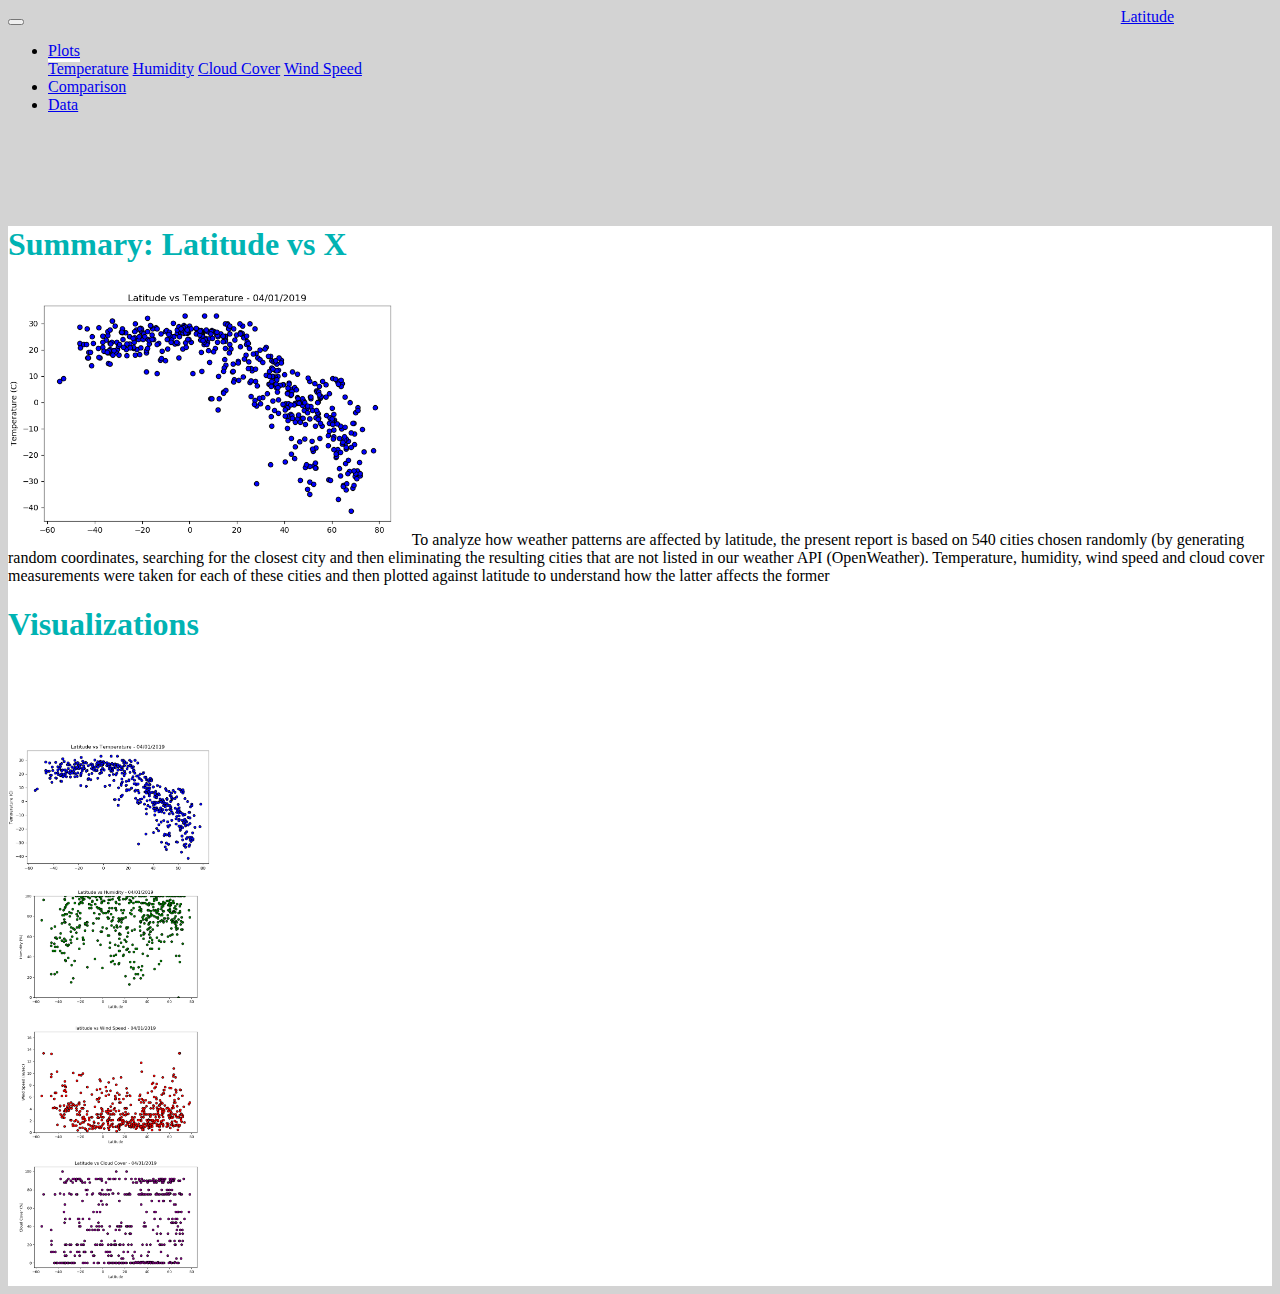
<file: index.html>
<!DOCTYPE html>
<html lang = "en-us">
<title> Weather - Home</title>
<head>
<meta charset = "utf-8">
<meta name="viewport" content="width=device-width, initial-scale=1.0">
<link rel="stylesheet" href="https://stackpath.bootstrapcdn.com/bootstrap/4.1.3/css/bootstrap.min.css" integrity="sha384-MCw98/SFnGE8fJT3GXwEOngsV7Zt27NXFoaoApmYm81iuXoPkFOJwJ8ERdknLPMO" crossorigin="anonymous">
<link rel = "stylesheet" href = "style.css"

</head>
<body>
 <div id="app" class="container-fluid">
   <nav class="navbar navbar-expand-md navbar-dark bg-info">
    <a href="#" class="navbar-brand">Latitude</a>
    <button class="navbar-toggler" type="button" data-toggle="collapse" data-target="#navbar4">
        <span class="navbar-toggler-icon"></span>
    </button>
    <div class="navbar-collapse collapse justify-content-stretch" id="navbar4">
        <ul class="navbar-nav ml-auto">
		  <li class="nav-item dropdown">
			<a class="nav-link dropdown-toggle" href="#" id="navbarDropdown" role="button" data-toggle="dropdown" aria-haspopup="true" aria-expanded="false">
			  Plots
			</a>
			<div class="dropdown-menu" aria-labelledby="navbarDropdown">
			  <a class="dropdown-item" href="./temperature.html">Temperature</a>
			  <a class="dropdown-item" href="./humidity.html">Humidity</a>
			  <a class="dropdown-item" href="./clouds.html">Cloud Cover</a>
			  <a class="dropdown-item" href="./wind.html">Wind Speed</a>
			  <div class="dropdown-divider"></div>
			
			</div>
		  </li>		
          
          <li class="nav-item">
              <a class="nav-link" href="./comparisons.html">Comparison</a>
          </li>
          <li class="nav-item">
              <a class="nav-link" href="./data.html">Data</a>
          </li>		
        </ul>
    </div>
</nav>
</div>
<div class = "containerfluid space">
</div>

        
        
    <div class="container main">
        <article class="row single-post mt-5 no-gutters">
            <div class="col-md-8 sm-12">
                <div class="image-wrapper float-left pr-3">
                    <h1>Summary: Latitude vs X</h1>
                    <img src="lat_vs_temp.png" alt="latitude vs temperature chart", width="400", height="auto">
                    
                   To analyze how weather patterns are affected by latitude, the present report is based on 540 cities chosen randomly (by generating random coordinates, searching for the closest city and then eliminating the resulting cities that are not listed in our weather API (OpenWeather). Temperature, humidity, wind speed and cloud cover measurements were taken for each of these cities and then plotted against latitude to understand how the latter affects the former
                 
                </div>
                   
            </div>
        
            
    



            
        <div class="col-md-4 sm-12">
                  
            <h1>Visualizations</h1>
            <div class = "containerfluid space">
            </div>
            <div class="row">
                <div class="col"><img src="lat_vs_temp.png" alt="latitude vs temperature scatter plot", width="210", height="auto"/></div>
                <div class="col"><img src="lat_vs_hum.png" alt ="latitude vs humidity scatter plot", width="210", height="auto"/></div>
                <div class="col"><img src="lat_vs_wind.png" alt = "latitude vs wind speed scatter plot", width="210", height="auto"/></div>
                <div class="col"><img src="lat_vs_cloud.png" alt = "latitude vs cloud cover scatter plot", width="210", height="auto"/></div>
            </div>
        </div>
        </article>
    </div>



    
    
  

<script src="https://code.jquery.com/jquery-3.3.1.slim.min.js" integrity="sha384-q8i/X+965DzO0rT7abK41JStQIAqVgRVzpbzo5smXKp4YfRvH+8abtTE1Pi6jizo" crossorigin="anonymous"></script>
<script src="https://cdnjs.cloudflare.com/ajax/libs/popper.js/1.14.3/umd/popper.min.js" integrity="sha384-ZMP7rVo3mIykV+2+9J3UJ46jBk0WLaUAdn689aCwoqbBJiSnjAK/l8WvCWPIPm49" crossorigin="anonymous"></script>
<script src="https://stackpath.bootstrapcdn.com/bootstrap/4.1.3/js/bootstrap.min.js" integrity="sha384-ChfqqxuZUCnJSK3+MXmPNIyE6ZbWh2IMqE241rYiqJxyMiZ6OW/JmZQ5stwEULTy" crossorigin="anonymous"></script>
</body>
</html>
</file>
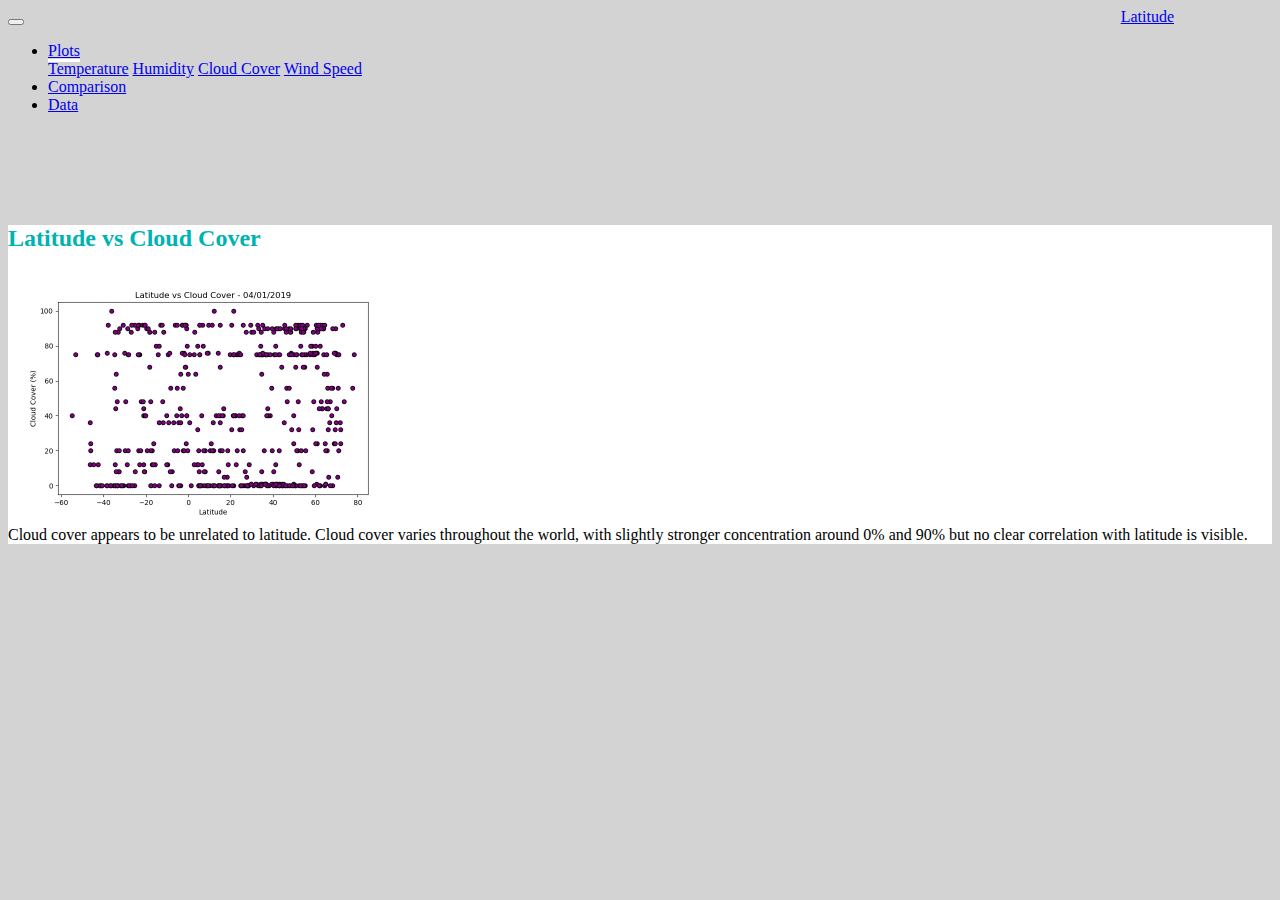
<file: clouds.html>
<!DOCTYPE html>
<html lang = "en-us">
<title> Weather - Latitude vs Cloud Cover</title>
<head>
<meta charset = "utf-8">
<link rel="stylesheet" href="https://stackpath.bootstrapcdn.com/bootstrap/4.1.3/css/bootstrap.min.css" integrity="sha384-MCw98/SFnGE8fJT3GXwEOngsV7Zt27NXFoaoApmYm81iuXoPkFOJwJ8ERdknLPMO" crossorigin="anonymous">
<link rel = "stylesheet" href = "style.css"

</head>
<body>
 <div id="app" class="container-fluid">
    <nav class="navbar navbar-expand-md navbar-dark bg-info">
        <a href="./index.html" class="navbar-brand">Latitude</a>
            <button class="navbar-toggler" type="button" data-toggle="collapse" data-target="#navbar4">
                <span class="navbar-toggler-icon"></span>
            </button>
        <div class="navbar-collapse collapse justify-content-stretch" id="navbar4">
            <ul class="navbar-nav ml-auto">
		        <li class="nav-item dropdown">
			        <a class="nav-link dropdown-toggle" href="#" id="navbarDropdown" role="button" data-toggle="dropdown" aria-haspopup="true" aria-expanded="false">
			        Plots
			        </a>
			        <div class="dropdown-menu" aria-labelledby="navbarDropdown">
			        <a class="dropdown-item" href="./temperature.html">Temperature</a>
			        <a class="dropdown-item" href="./humidity.html">Humidity</a>
			        <a class="dropdown-item" href="#">Cloud Cover</a>
			        <a class="dropdown-item" href="./wind.html">Wind Speed</a>
			  
			
			        </div>
		        </li>		
          
                <li class="nav-item">
                <a class="nav-link" href="./comparisons.html">Comparison</a>
                </li>
                <li class="nav-item">
                    <a class="nav-link" href="./data.html">Data</a>
                </li>		
            </ul>
        </div>
    </nav>
</div>
<div class = "containerfluid space">
</div>

<div class = "container main">
    <div class = "row title">
        <h2>Latitude vs Cloud Cover</h2>
        
        <div class="container">
             <article class="row single-post mt-5 no-gutters">
                <div class="col-md-12">
                    <div class="image-wrapper float-left pr-3">
                        <img src="lat_vs_cloud.png" alt="latitude vs Cloud Cover chart", width="400", height="auto">
                    </div>
                    <div class="single-post-content-wrapper p-3">
                    Cloud cover appears to be unrelated to latitude. Cloud cover varies throughout the world, with slightly stronger concentration around 0% and 90% but no clear correlation with latitude is visible.
                    </div>
                </div>
            </article>
        </div>
    </div>
</div>


    
    
  


</body>
</html>
</file>
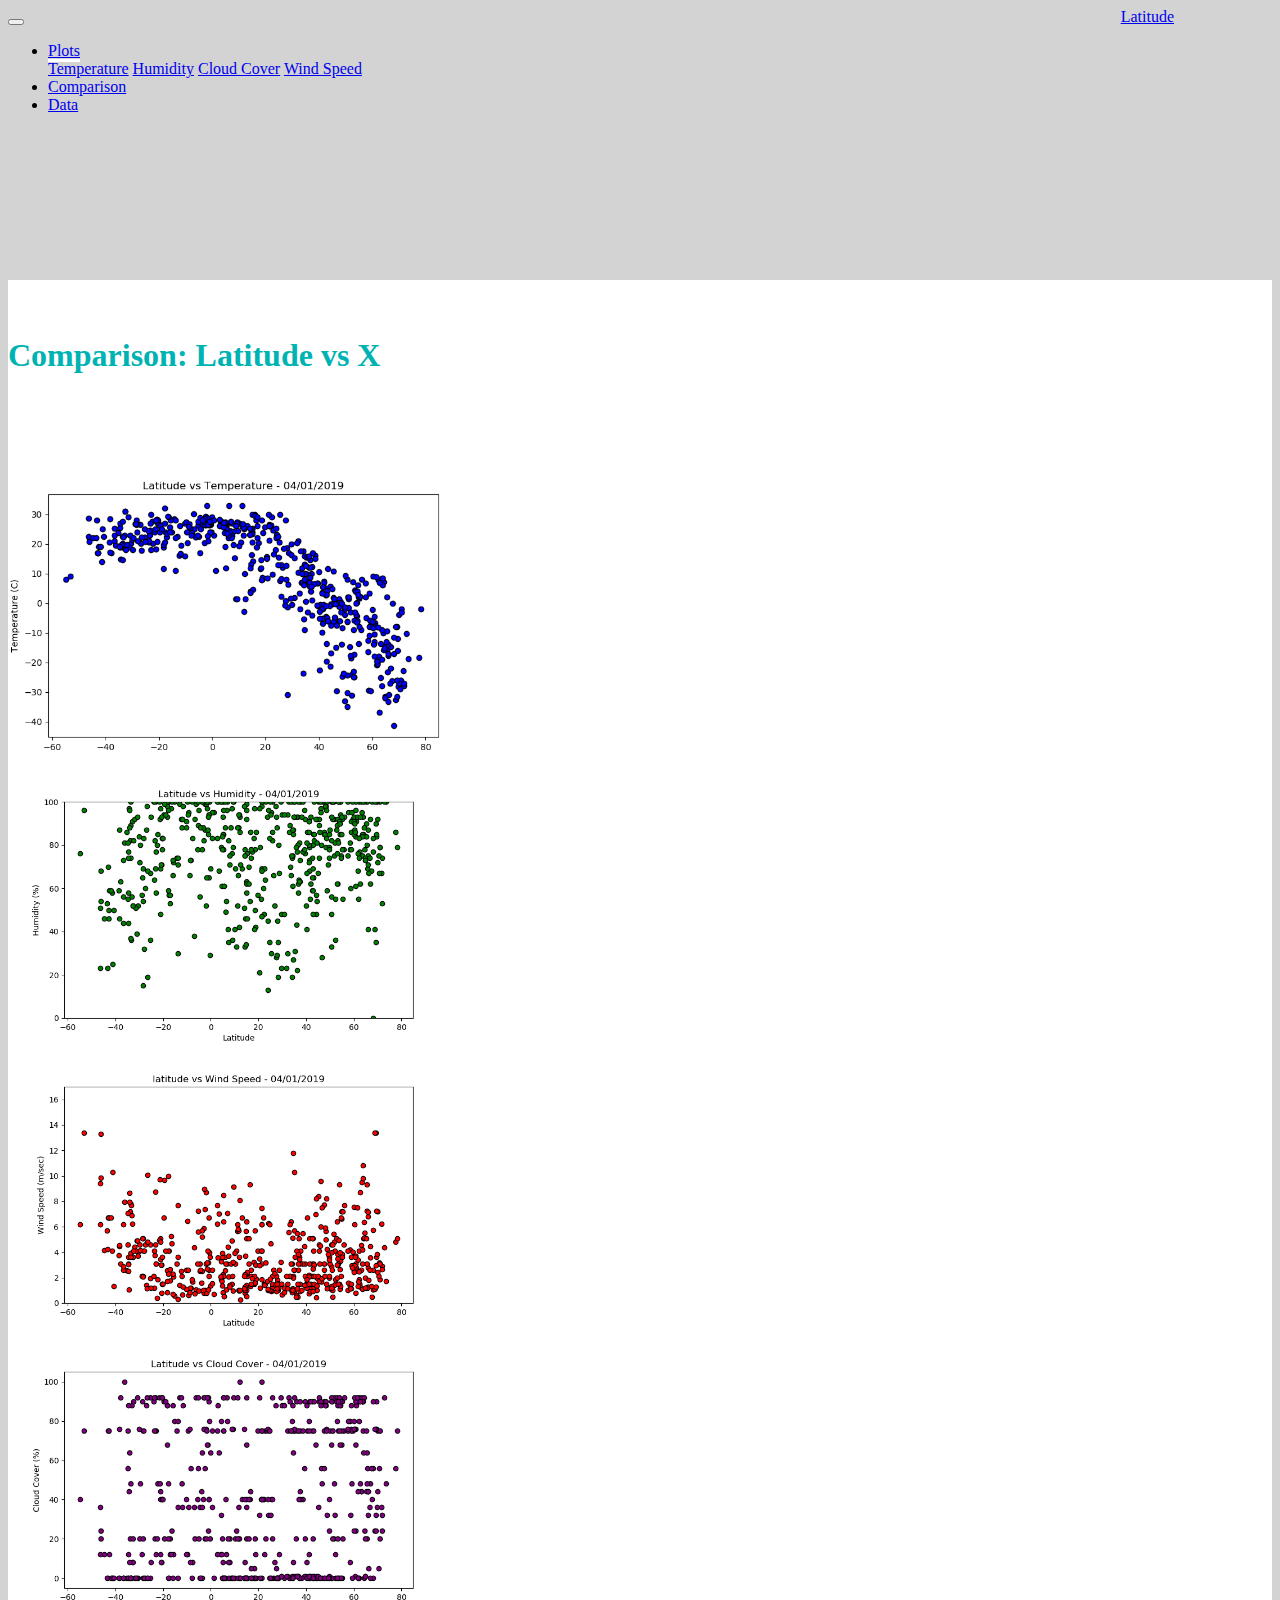
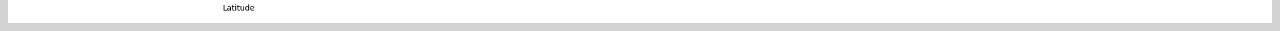
<file: comparisons.html>
<!DOCTYPE html>
<html lang = "en-us">
<title> Weather - Comparisons</title>
<head>
<meta charset = "utf-8">
<link rel="stylesheet" href="https://stackpath.bootstrapcdn.com/bootstrap/4.1.3/css/bootstrap.min.css" integrity="sha384-MCw98/SFnGE8fJT3GXwEOngsV7Zt27NXFoaoApmYm81iuXoPkFOJwJ8ERdknLPMO" crossorigin="anonymous">
<link rel = "stylesheet" href = "style.css"

</head>
<body>
 <div id="app" class="container-fluid">
   <nav class="navbar navbar-expand-md navbar-dark bg-info">
    <a href="./index.html" class="navbar-brand">Latitude</a>
    <button class="navbar-toggler" type="button" data-toggle="collapse" data-target="#navbar4">
        <span class="navbar-toggler-icon"></span>
    </button>
    <div class="navbar-collapse collapse justify-content-stretch" id="navbar4">
        <ul class="navbar-nav ml-auto">
		  <li class="nav-item dropdown">
			<a class="nav-link dropdown-toggle" href="#" id="navbarDropdown" role="button" data-toggle="dropdown" aria-haspopup="true" aria-expanded="false">
			  Plots
			</a>
			<div class="dropdown-menu" aria-labelledby="navbarDropdown">
			  <a class="dropdown-item" href="./temperature.html">Temperature</a>
			  <a class="dropdown-item" href="./humidity.html">Humidity</a>
			  <a class="dropdown-item" href="./clouds.html">Cloud Cover</a>
			  <a class="dropdown-item" href="./wind.html">Wind Speed</a>
			  <div class="dropdown-divider"></div>
			
			</div>
		  </li>		
          
          <li class="nav-item">
              <a class="nav-link" href="#">Comparison</a>
          </li>
          <li class="nav-item">
              <a class="nav-link" href="./data.html">Data</a>
          </li>		
        </ul>
    </div>
</nav>
</div>
<div class = "containerfluid space">
</div>



<div class = "containerfluid space">
</div>

<div class = "container main">
<br><br>
<h1>Comparison: Latitude vs X</h1>
<div class = "containerfluid space">
</div>
    <div class="row">
    <div class="col"><img src="lat_vs_temp.png" alt="latitude vs temperature scatter plot", width="450", height="auto"/></div>
    <div class="col"><img src="lat_vs_hum.png" alt ="latitude vs humidity scatter plot", width="450", height="auto"/></div>
    <div class="col"><img src="lat_vs_wind.png" alt = "latitude vs wind speed scatter plot", width="450", height="auto"/></div>
    <div class="col"><img src="lat_vs_cloud.png" alt = "latitude vs cloud cover scatter plot", width="450", height="auto"/></div>
</div>
</div>
    
    
  
<script src="https://code.jquery.com/jquery-3.3.1.slim.min.js" integrity="sha384-q8i/X+965DzO0rT7abK41JStQIAqVgRVzpbzo5smXKp4YfRvH+8abtTE1Pi6jizo" crossorigin="anonymous"></script>
<script src="https://cdnjs.cloudflare.com/ajax/libs/popper.js/1.14.3/umd/popper.min.js" integrity="sha384-ZMP7rVo3mIykV+2+9J3UJ46jBk0WLaUAdn689aCwoqbBJiSnjAK/l8WvCWPIPm49" crossorigin="anonymous"></script>
<script src="https://stackpath.bootstrapcdn.com/bootstrap/4.1.3/js/bootstrap.min.js" integrity="sha384-ChfqqxuZUCnJSK3+MXmPNIyE6ZbWh2IMqE241rYiqJxyMiZ6OW/JmZQ5stwEULTy" crossorigin="anonymous"></script>

</body>
</html>
</file>
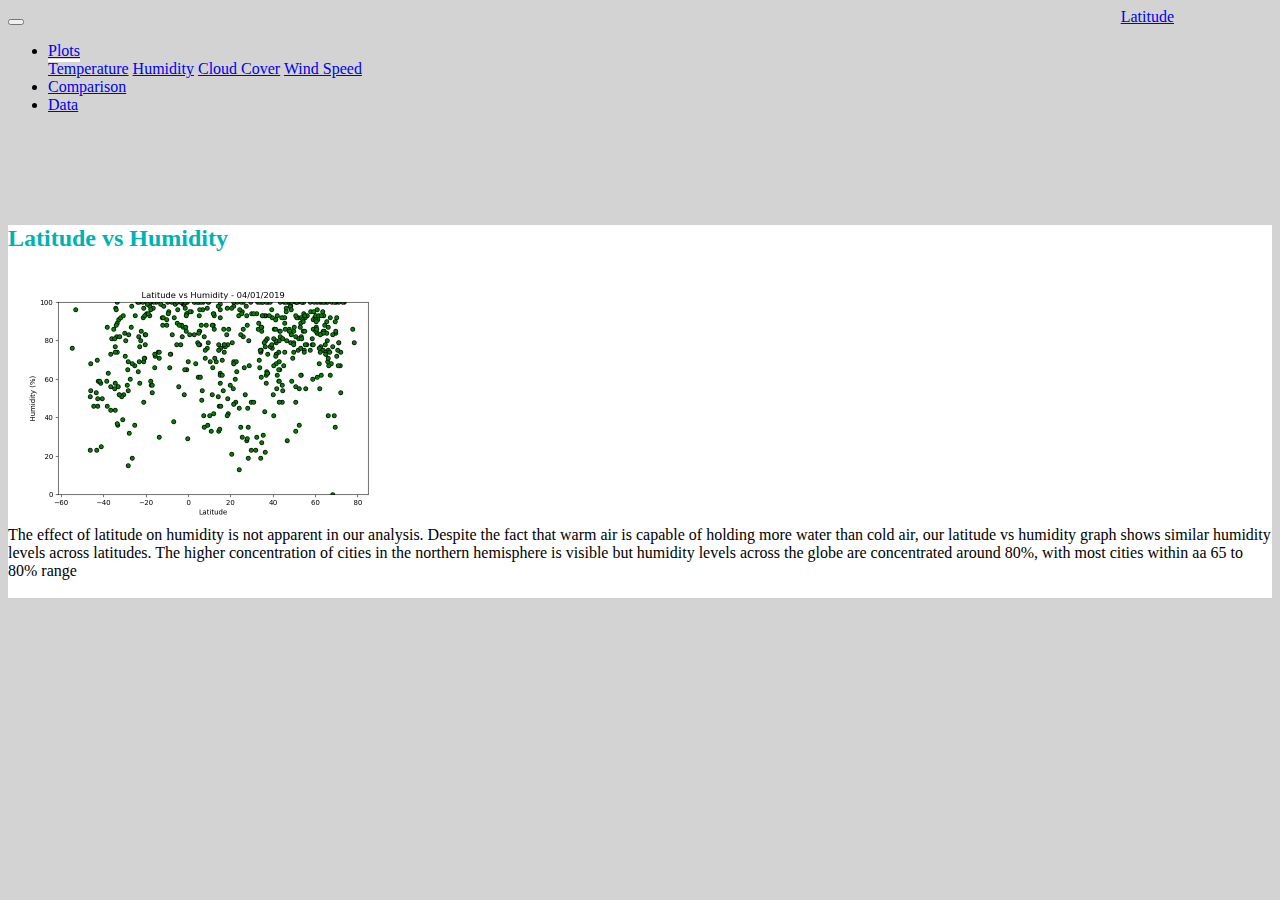
<file: humidity.html>
<!DOCTYPE html>
<html lang = "en-us">
<title> Weather - Latitude vs Humidity</title>
<head>
<meta charset = "utf-8">
<link rel="stylesheet" href="https://stackpath.bootstrapcdn.com/bootstrap/4.1.3/css/bootstrap.min.css" integrity="sha384-MCw98/SFnGE8fJT3GXwEOngsV7Zt27NXFoaoApmYm81iuXoPkFOJwJ8ERdknLPMO" crossorigin="anonymous">
<link rel = "stylesheet" href = "style.css"

</head>
<body>
 <div id="app" class="container-fluid">
   <nav class="navbar navbar-expand-md navbar-dark bg-info">
    <a href="./index.html" class="navbar-brand">Latitude</a>
    <button class="navbar-toggler" type="button" data-toggle="collapse" data-target="#navbar4">
        <span class="navbar-toggler-icon"></span>
    </button>
    <div class="navbar-collapse collapse justify-content-stretch" id="navbar4">
        <ul class="navbar-nav ml-auto">
		  <li class="nav-item dropdown">
			<a class="nav-link dropdown-toggle" href="#" id="navbarDropdown" role="button" data-toggle="dropdown" aria-haspopup="true" aria-expanded="false">
			  Plots
			</a>
			<div class="dropdown-menu" aria-labelledby="navbarDropdown">
			  <a class="dropdown-item" href="./temperature.html">Temperature</a>
			  <a class="dropdown-item" href="#">Humidity</a>
			  <a class="dropdown-item" href="./clouds.html">Cloud Cover</a>
			  <a class="dropdown-item" href="./wind.html">Wind Speed</a>
			  <div class="dropdown-divider"></div>
			
			</div>
		  </li>		
          
          <li class="nav-item">
              <a class="nav-link" href="./comparisons.html">Comparison</a>
          </li>
          <li class="nav-item">
              <a class="nav-link" href="./data.html">Data</a>
          </li>		
        </ul>
    </div>
</nav>
</div>
<div class = "containerfluid space">
</div>

<div class = "container main">
    <div class = "row title">
        <h2>Latitude vs Humidity</h2>
        
        <div class="container">
             <article class="row single-post mt-5 no-gutters">
                <div class="col-md-12">
                    <div class="image-wrapper float-left pr-3">
                        <img src="lat_vs_hum.png" alt="latitude vs humidity chart", width="400", height="auto">
                    </div>
                    <div class="single-post-content-wrapper p-3">
                   The effect of latitude on humidity is not apparent in our analysis. Despite the fact that warm air is capable of holding more water than cold air, our latitude vs humidity graph shows similar humidity levels across latitudes. The higher concentration of cities in the northern hemisphere is visible but humidity levels across the globe are concentrated around 80%, with most cities within aa 65 to 80% range
                    <br><br>
                    
                    </div>
                </div>
            </article>
        </div>
    </div>
</div>


    
    
  
<script src="https://code.jquery.com/jquery-3.3.1.slim.min.js" integrity="sha384-q8i/X+965DzO0rT7abK41JStQIAqVgRVzpbzo5smXKp4YfRvH+8abtTE1Pi6jizo" crossorigin="anonymous"></script>
<script src="https://cdnjs.cloudflare.com/ajax/libs/popper.js/1.14.3/umd/popper.min.js" integrity="sha384-ZMP7rVo3mIykV+2+9J3UJ46jBk0WLaUAdn689aCwoqbBJiSnjAK/l8WvCWPIPm49" crossorigin="anonymous"></script>
<script src="https://stackpath.bootstrapcdn.com/bootstrap/4.1.3/js/bootstrap.min.js" integrity="sha384-ChfqqxuZUCnJSK3+MXmPNIyE6ZbWh2IMqE241rYiqJxyMiZ6OW/JmZQ5stwEULTy" crossorigin="anonymous"></script>

</body>
</html>
</file>
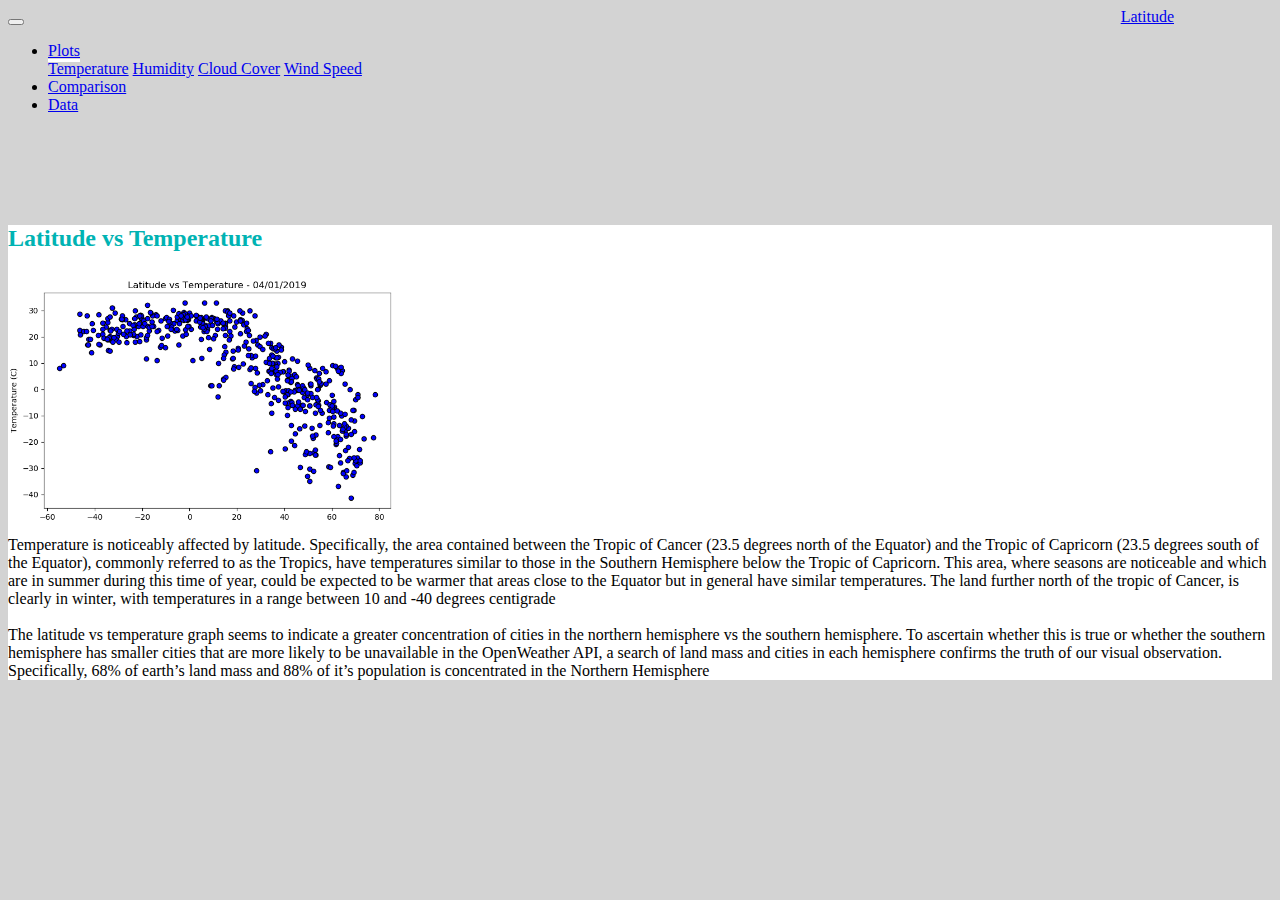
<file: temperature.html>
<!DOCTYPE html>
<html lang = "en-us">
<title> Weather - Latitude vs Temperature</title>
<head>
<meta charset = "utf-8">
<link rel="stylesheet" href="https://stackpath.bootstrapcdn.com/bootstrap/4.1.3/css/bootstrap.min.css" integrity="sha384-MCw98/SFnGE8fJT3GXwEOngsV7Zt27NXFoaoApmYm81iuXoPkFOJwJ8ERdknLPMO" crossorigin="anonymous">
<link rel = "stylesheet" href = "style.css"

</head>
<body>
 <div id="app" class="container-fluid">
<nav class="navbar navbar-expand-md navbar-dark bg-info">
    <a href="./index.html" class="navbar-brand">Latitude</a>
    <button class="navbar-toggler" type="button" data-toggle="collapse" data-target="#navbar4">
        <span class="navbar-toggler-icon"></span>
    </button>
    <div class="navbar-collapse collapse justify-content-stretch" id="navbar4">
        <ul class="navbar-nav ml-auto">
		  <li class="nav-item dropdown">
			<a class="nav-link dropdown-toggle" href="#" id="navbarDropdown" role="button" data-toggle="dropdown" aria-haspopup="true" aria-expanded="false">
			  Plots
			</a>
			<div class="dropdown-menu" aria-labelledby="navbarDropdown">
			  <a class="dropdown-item" href="#">Temperature</a>
			  <a class="dropdown-item" href="./humidity.html">Humidity</a>
			  <a class="dropdown-item" href="./clouds.html">Cloud Cover</a>
			  <a class="dropdown-item" href="./wind.html">Wind Speed</a>
			  <div class="dropdown-divider"></div>
			
			</div>
		  </li>		
          
          <li class="nav-item">
              <a class="nav-link" href="./comparisons.html">Comparison</a>
          </li>
          <li class="nav-item">
              <a class="nav-link" href="./data.html">Data</a>
          </li>		
        </ul>
    </div>
</nav>
</div>
<div class = "containerfluid space">
</div>

<div class = "container main">
    <div class = "row title">
        <h2>Latitude vs Temperature</h2>
        
        <div class="container">
             <article class="row single-post mt-5 no-gutters">
                <div class="col-md-12">
                    <div class="image-wrapper float-left pr-3">
                        <img src="lat_vs_temp.png" alt="latitude vs temperature chart", width="400", height="auto">
                    </div>
                    <div class="single-post-content-wrapper p-3">
                   Temperature is noticeably affected by latitude. Specifically, the area contained between the Tropic of Cancer (23.5 degrees north of the Equator) and the Tropic of Capricorn (23.5 degrees south of the Equator), commonly referred to as the Tropics, have temperatures similar to those in the Southern Hemisphere below the Tropic of Capricorn. This area, where seasons are noticeable and which are in summer during this time of year, could be expected to be warmer that areas close to the Equator but in general have similar temperatures. The land further north of the tropic of Cancer, is clearly in winter, with temperatures in a range between 10 and -40 degrees centigrade
                    <br><br>
                    The latitude vs temperature graph seems to indicate a greater concentration of cities in the northern hemisphere vs the southern hemisphere. To ascertain whether this is  true or whether the southern hemisphere has smaller cities that are more likely to be unavailable in the OpenWeather API, a search of land mass and cities in each hemisphere confirms the truth of our visual observation. Specifically, 68% of earth’s land mass and 88% of it’s population is concentrated in the Northern Hemisphere
                    </div>
                </div>
            </article>
        </div>
    </div>
</div>


    
    
  
<script src="https://code.jquery.com/jquery-3.3.1.slim.min.js" integrity="sha384-q8i/X+965DzO0rT7abK41JStQIAqVgRVzpbzo5smXKp4YfRvH+8abtTE1Pi6jizo" crossorigin="anonymous"></script>
<script src="https://cdnjs.cloudflare.com/ajax/libs/popper.js/1.14.3/umd/popper.min.js" integrity="sha384-ZMP7rVo3mIykV+2+9J3UJ46jBk0WLaUAdn689aCwoqbBJiSnjAK/l8WvCWPIPm49" crossorigin="anonymous"></script>
<script src="https://stackpath.bootstrapcdn.com/bootstrap/4.1.3/js/bootstrap.min.js" integrity="sha384-ChfqqxuZUCnJSK3+MXmPNIyE6ZbWh2IMqE241rYiqJxyMiZ6OW/JmZQ5stwEULTy" crossorigin="anonymous"></script>

</body>
</html>
</file>
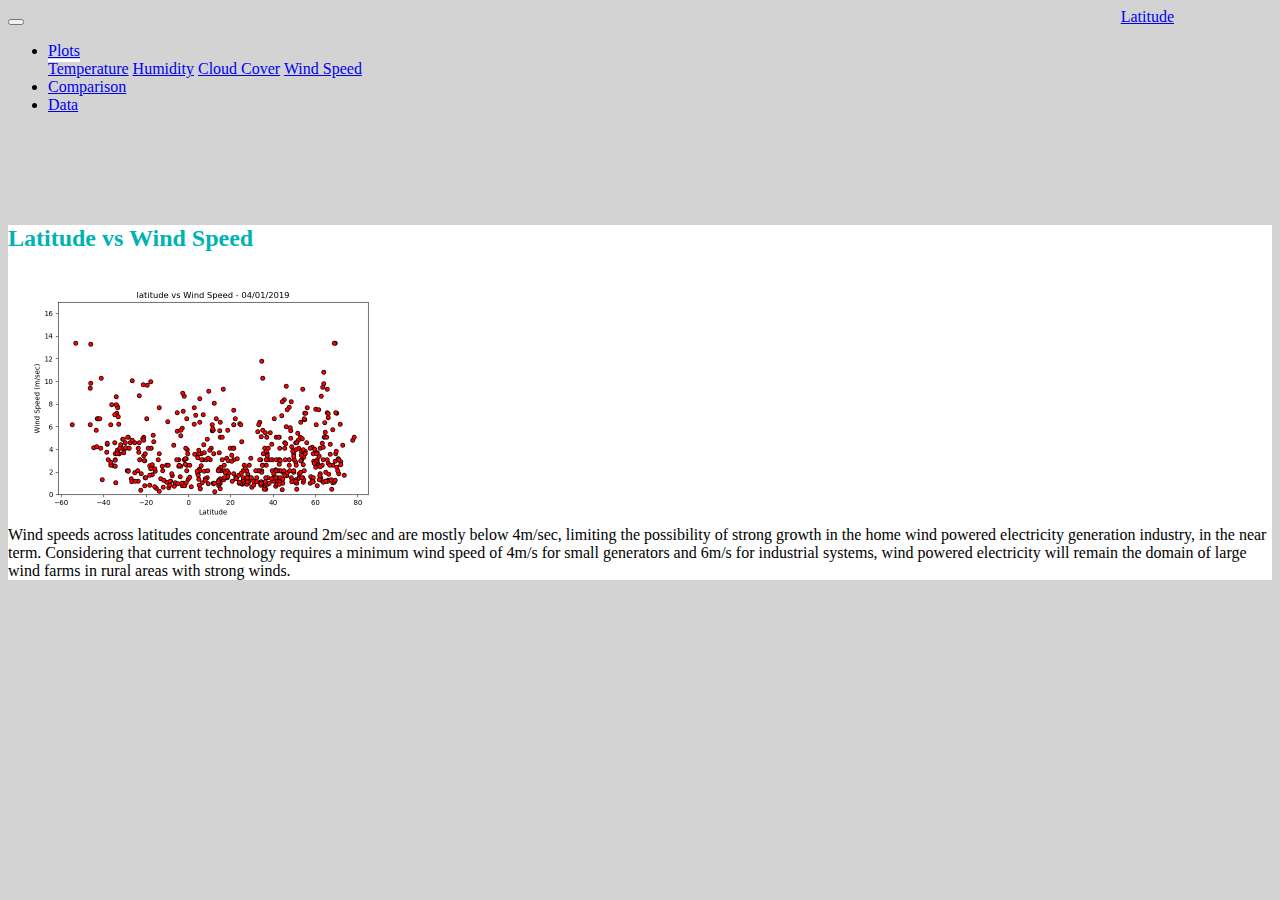
<file: wind.html>
<!DOCTYPE html>
<html lang = "en-us">
<title> Weather - Latitude vs Wind Speed</title>
<head>
<meta charset = "utf-8">
<link rel="stylesheet" href="https://stackpath.bootstrapcdn.com/bootstrap/4.1.3/css/bootstrap.min.css" integrity="sha384-MCw98/SFnGE8fJT3GXwEOngsV7Zt27NXFoaoApmYm81iuXoPkFOJwJ8ERdknLPMO" crossorigin="anonymous">
<link rel = "stylesheet" href = "style.css"

</head>
<body>
 <div id="app" class="container-fluid">
   <nav class="navbar navbar-expand-md navbar-dark bg-info">
    <a href="./index.html" class="navbar-brand">Latitude</a>
    <button class="navbar-toggler" type="button" data-toggle="collapse" data-target="#navbar4">
        <span class="navbar-toggler-icon"></span>
    </button>
    <div class="navbar-collapse collapse justify-content-stretch" id="navbar4">
        <ul class="navbar-nav ml-auto">
		  <li class="nav-item dropdown">
			<a class="nav-link dropdown-toggle" href="#" id="navbarDropdown" role="button" data-toggle="dropdown" aria-haspopup="true" aria-expanded="false">
			  Plots
			</a>
			<div class="dropdown-menu" aria-labelledby="navbarDropdown">
			  <a class="dropdown-item" href="./temperature.html">Temperature</a>
			  <a class="dropdown-item" href="./humidity.html">Humidity</a>
			  <a class="dropdown-item" href="./clouds.html">Cloud Cover</a>
			  <a class="dropdown-item" href="#">Wind Speed</a>
			  <div class="dropdown-divider"></div>
			
			</div>
		  </li>		
          
          <li class="nav-item">
              <a class="nav-link" href="./comparisons.html">Comparison</a>
          </li>
          <li class="nav-item">
              <a class="nav-link" href="./data.html">Data</a>
          </li>		
        </ul>
    </div>
</nav>
</div>
<div class = "containerfluid space">
</div>

<div class = "container main">
    <div class = "row title">
        <h2>Latitude vs Wind Speed</h2>
        
        <div class="container">
             <article class="row single-post mt-5 no-gutters">
                <div class="col-md-12">
                    <div class="image-wrapper float-left pr-3">
                        <img src="lat_vs_wind.png" alt="latitude vs Wind Speed chart", width="400", height="auto">
                    </div>
                    <div class="single-post-content-wrapper p-3">
                    Wind speeds across latitudes concentrate around 2m/sec and are mostly below 4m/sec, limiting the possibility of strong growth in the home wind powered electricity generation industry, in the near term. Considering that current technology requires a minimum wind speed of 4m/s for small generators and 6m/s for industrial systems, wind powered electricity will remain the domain of large wind farms in rural areas with strong winds.
                    </div>
                </div>
            </article>
        </div>
    </div>
</div><script src="https://code.jquery.com/jquery-3.3.1.slim.min.js" integrity="sha384-q8i/X+965DzO0rT7abK41JStQIAqVgRVzpbzo5smXKp4YfRvH+8abtTE1Pi6jizo" crossorigin="anonymous"></script>
<script src="https://cdnjs.cloudflare.com/ajax/libs/popper.js/1.14.3/umd/popper.min.js" integrity="sha384-ZMP7rVo3mIykV+2+9J3UJ46jBk0WLaUAdn689aCwoqbBJiSnjAK/l8WvCWPIPm49" crossorigin="anonymous"></script>
<script src="https://stackpath.bootstrapcdn.com/bootstrap/4.1.3/js/bootstrap.min.js" integrity="sha384-ChfqqxuZUCnJSK3+MXmPNIyE6ZbWh2IMqE241rYiqJxyMiZ6OW/JmZQ5stwEULTy" crossorigin="anonymous"></script>

</body>
</html>
</file>
<file: style.css>
body{
    background-color: lightgrey;
}
.dropdown-toggle {
    background-color: transparent;
    border-color: #fff;
    border-style: solid;
    border-top: none;
    border-right: none;
    border-left: none;
  }

.navbar-brand{

    float: right;
    margin-right: 98px;
    color: white,
     
}




.main{
    background-color: white;
}
h1{
    color: #00b3b3;
    text-align: left;
    font-weight: bold;
    font-size: 25;
}

h2{
    color: #00b3b3;
    text-align: left;
    font-size: 20;
    
}

.space{
    height: 75px;
}

.list{
    width: 400px;
    height: auto;
    align-self: left;
}
</file>
